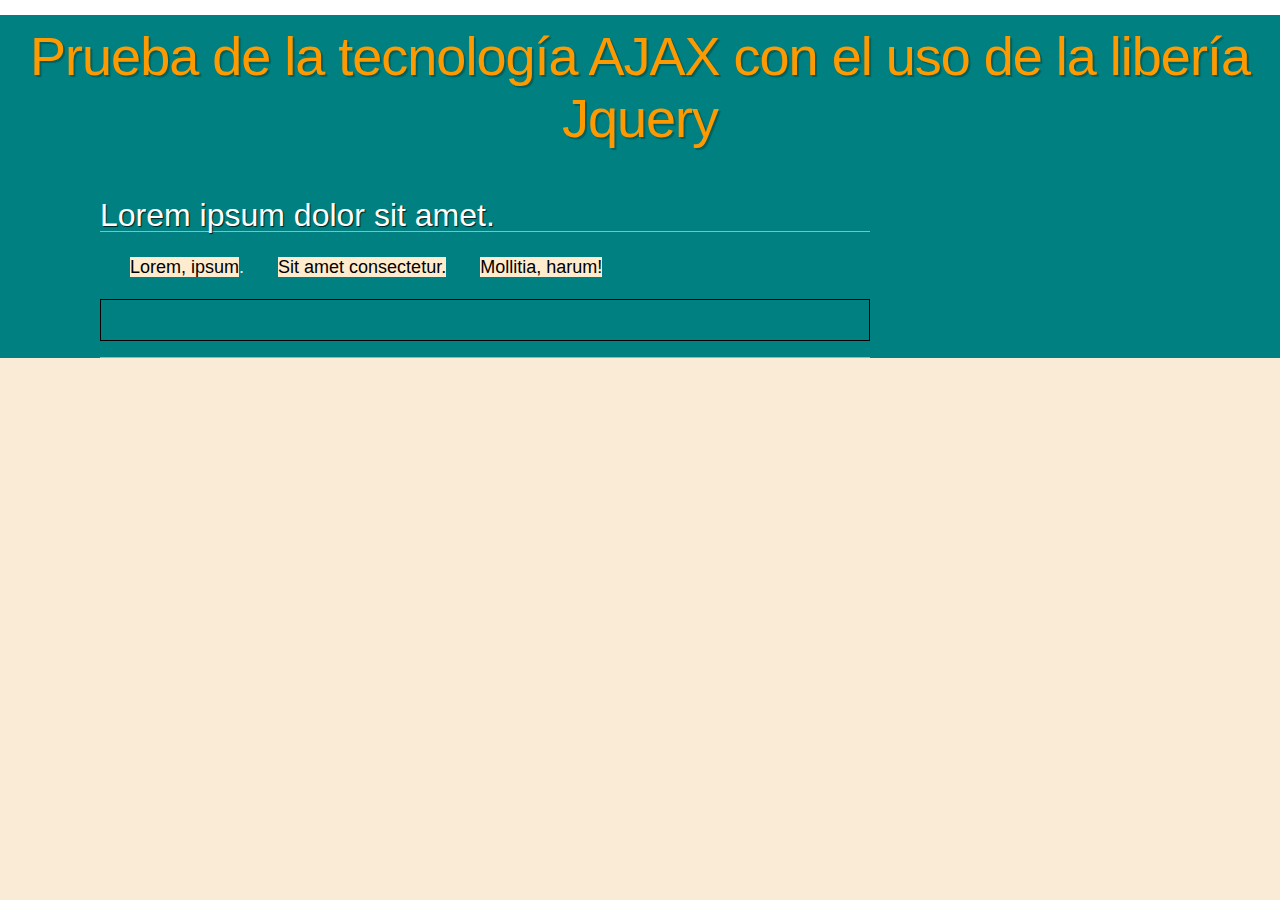
<file: index.html>
<!DOCTYPE html>
<html lang="es">

<head>
    <meta charset="UTF-8">
    <meta name="viewport" content="width=device-width, initial-scale=1.0">
    <title>AJAX con JQuery</title>

    <link rel="stylesheet" href="externa.css">

    <style>
        body {
            background-color: teal;
        }

        #secciones li {
            display: inline-block;
            margin-left: 30px;
            font-size: 18px;
        }

        #secciones li a {
            background-color: blanchedalmond;
            color: black;
            text-decoration: none;
        }

        #secciones li a:hover {
            background-color: brown;
            color: white;
        }

        #contenidosExternos,
        #seccion {
            margin-top: 10px;
            border: 1px solid black;
            padding: 20px;
        }
    </style>

    <script src="jquery-3.5.1.min.js"></script>

    <script>
        $(document).ready(function () {

            $("#secciones a").click(function() {
                var url = $(this).attr("href");
                $("#contenidosExternos").load(url + " #seccion");
                return false;
            });



        });
    </script>
</head>

<body>

    <div class="cabecera">
        <p class="logo">Prueba de la tecnología AJAX con el uso de la libería Jquery</p>
    </div>
    <div class="contenido">
        <div class="principal">
            <h1>Lorem ipsum dolor sit amet.</h1>
            <ul id="secciones">
                <li><a href="seccion-1.html">Lorem, ipsum</a>.</li>
                <li><a href="seccion-2.html">Sit amet consectetur.</a></li>
                <li><a href="seccion-3.html">Mollitia, harum!</a></li>
            </ul>
            <div id="contenidosExternos"></div>
        </div>
    </div>



</body>

</html>
</file>
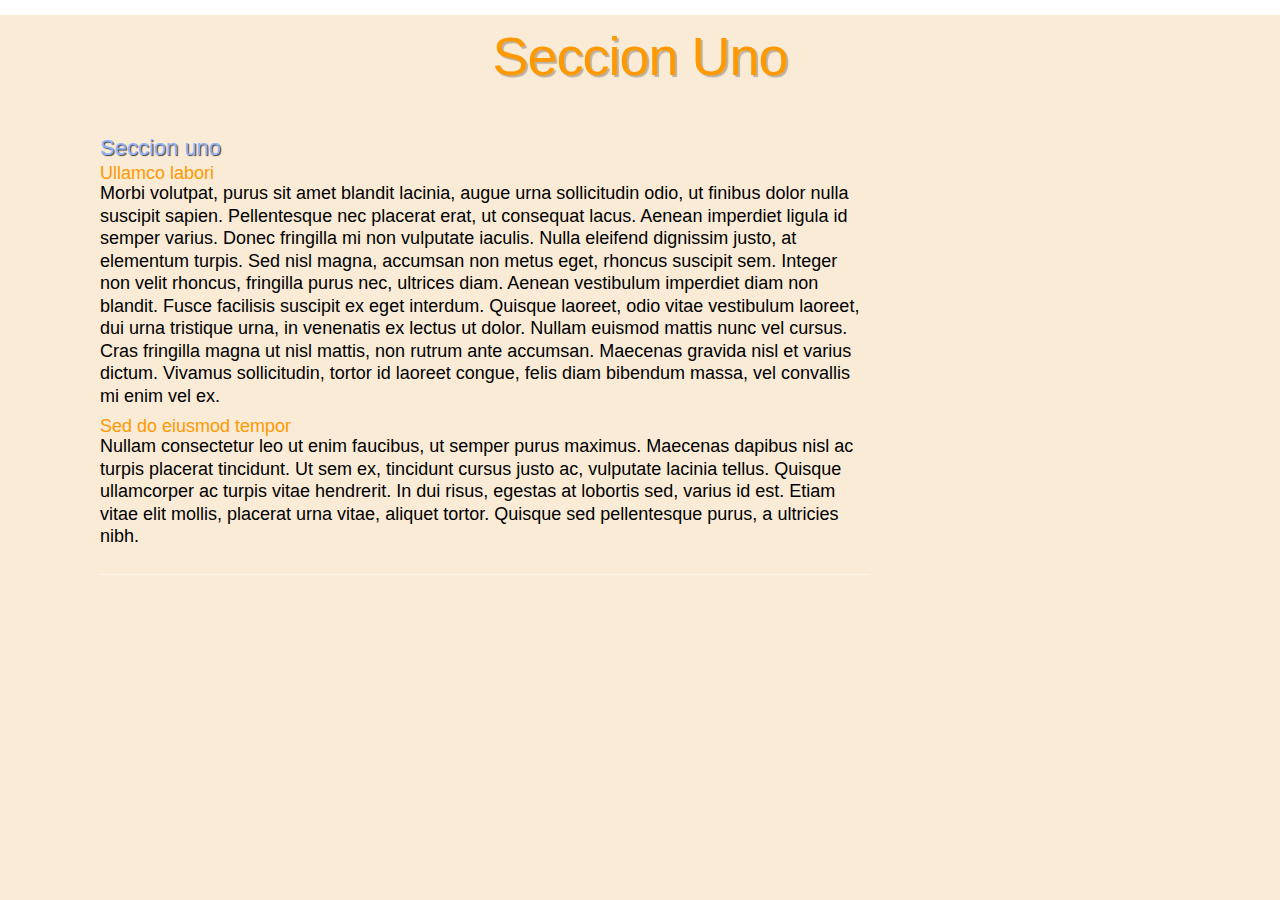
<file: seccion-1.html>
<!DOCTYPE html>
<html lang="es">

<head>
    <meta charset="UTF-8">
    <meta name="viewport" content="width=device-width, initial-scale=1.0">
    <title>Seccion Uno</title>
    <link href="externa.css" rel="stylesheet">
</head>

<body>
    <div class="cabecera">
        <p class="logo">Seccion Uno</p>
    </div>
    <div class="contenido">
        <div class="principal">
            <div id="seccion">
                <h2>Seccion uno</h2>
                <h3>Ullamco labori</h3>
                <p>Morbi volutpat, purus sit amet blandit lacinia, augue urna sollicitudin odio, ut finibus dolor nulla
                    suscipit sapien. Pellentesque nec placerat erat, ut consequat lacus. Aenean imperdiet ligula id
                    semper varius. Donec fringilla mi non vulputate iaculis. Nulla eleifend dignissim justo, at
                    elementum turpis. Sed nisl magna, accumsan non metus eget, rhoncus suscipit sem. Integer non velit
                    rhoncus, fringilla purus nec, ultrices diam. Aenean vestibulum imperdiet diam non blandit. Fusce
                    facilisis suscipit ex eget interdum. Quisque laoreet, odio vitae vestibulum laoreet, dui urna
                    tristique urna, in venenatis ex lectus ut dolor. Nullam euismod mattis nunc vel cursus. Cras
                    fringilla magna ut nisl mattis, non rutrum ante accumsan. Maecenas gravida nisl et varius dictum.
                    Vivamus sollicitudin, tortor id laoreet congue, felis diam bibendum massa, vel convallis mi enim vel
                    ex. </p>
                <h3>Sed do eiusmod tempor</h3>
                <p>Nullam consectetur leo ut enim faucibus, ut semper purus maximus. Maecenas dapibus nisl ac turpis
                    placerat tincidunt. Ut sem ex, tincidunt cursus justo ac, vulputate lacinia tellus. Quisque
                    ullamcorper ac turpis vitae hendrerit. In dui risus, egestas at lobortis sed, varius id est. Etiam
                    vitae elit mollis, placerat urna vitae, aliquet tortor. Quisque sed pellentesque purus, a ultricies
                    nibh. </p>
            </div>
        </div>
    </div>

</body>

</html>
</file>
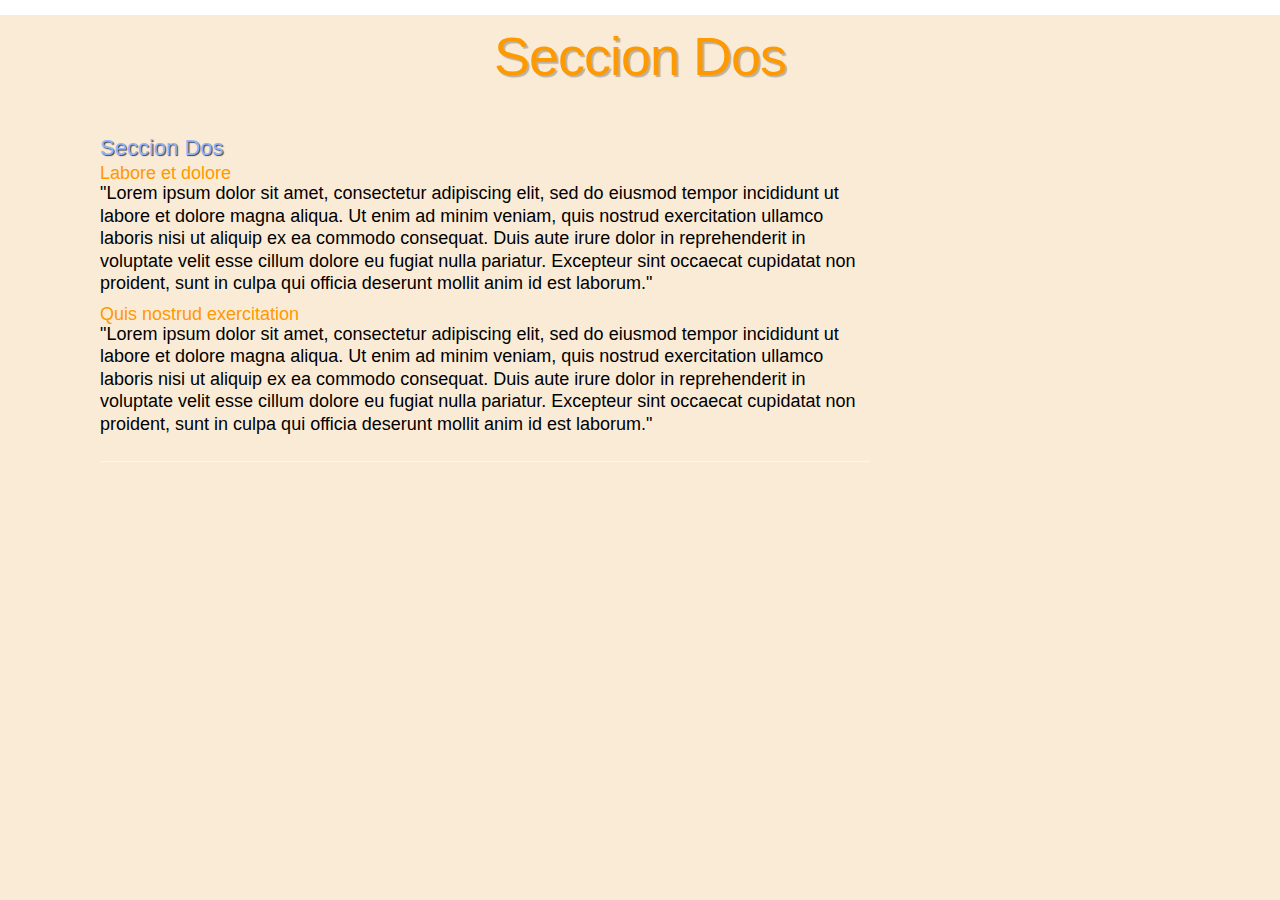
<file: seccion-2.html>
<!DOCTYPE html>
<html lang="es">

<head>
    <meta charset="UTF-8">
    <meta name="viewport" content="width=device-width, initial-scale=1.0">
    <title>Seccion Dos</title>
    <link href="externa.css" rel="stylesheet">
</head>

<body>
    <div class="cabecera">
        <p class="logo">Seccion Dos</p>
    </div>
    <div class="contenido">
        <div class="principal">
            <div id="seccion">
                <h2>Seccion Dos</h2>
                <h3>Labore et dolore</h3>
                <p>"Lorem ipsum dolor sit amet, consectetur adipiscing elit, sed do eiusmod tempor incididunt ut labore
                    et dolore magna aliqua. Ut enim ad minim veniam, quis nostrud exercitation ullamco laboris nisi ut
                    aliquip ex ea commodo consequat. Duis aute irure dolor in reprehenderit in voluptate velit esse
                    cillum dolore eu fugiat nulla pariatur. Excepteur sint occaecat cupidatat non proident, sunt in
                    culpa qui officia deserunt mollit anim id est laborum."</p>
                <h3>Quis nostrud exercitation</h3>
                <p>"Lorem ipsum dolor sit amet, consectetur adipiscing elit, sed do eiusmod tempor incididunt ut labore
                    et dolore magna aliqua. Ut enim ad minim veniam, quis nostrud exercitation ullamco laboris nisi ut
                    aliquip ex ea commodo consequat. Duis aute irure dolor in reprehenderit in voluptate velit esse
                    cillum dolore eu fugiat nulla pariatur. Excepteur sint occaecat cupidatat non proident, sunt in
                    culpa qui officia deserunt mollit anim id est laborum."</p>
            </div>
        </div>
    </div>

</body>

</html>
</file>
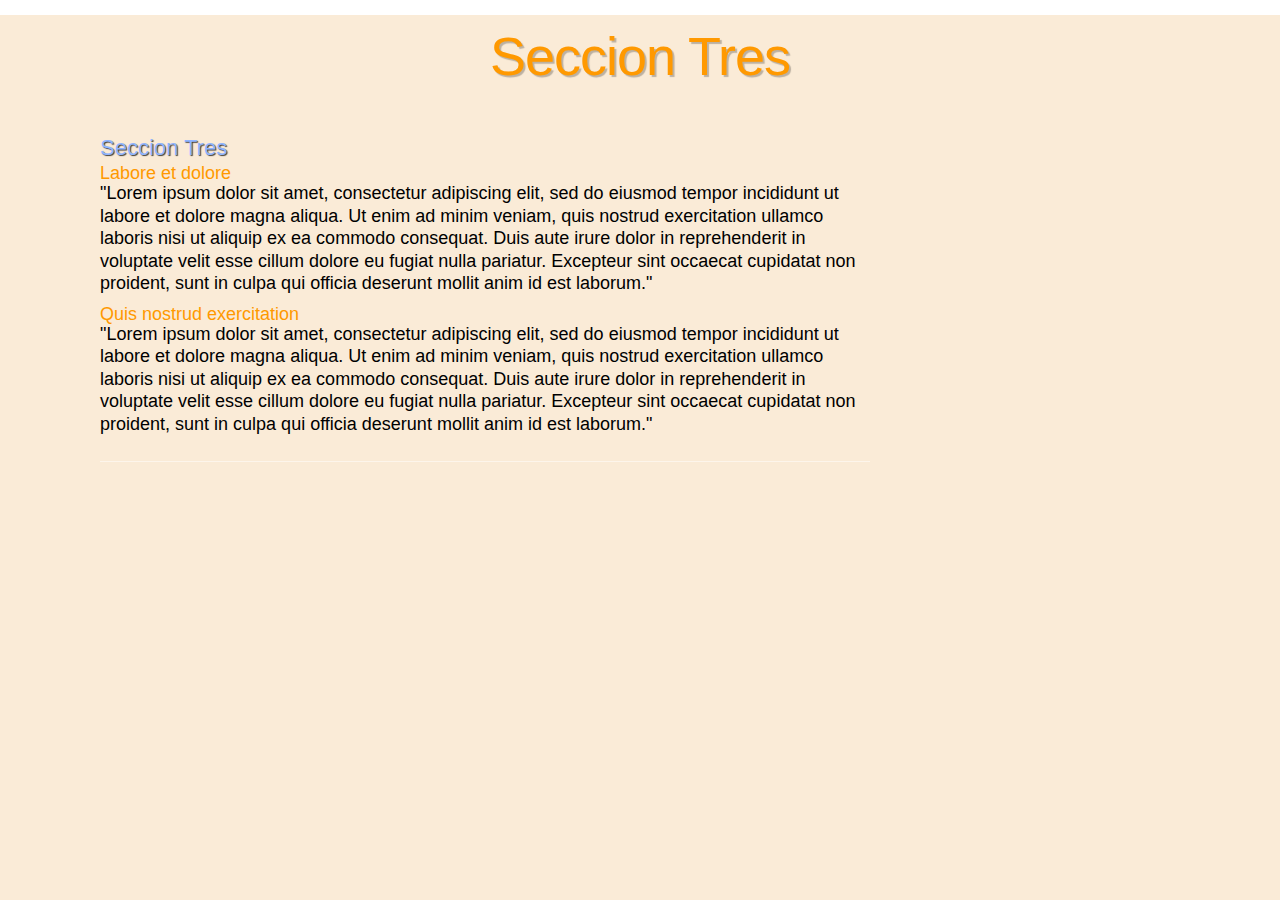
<file: seccion-3.html>
<!DOCTYPE html>
<html lang="es">
<head>
    <meta charset="UTF-8">
    <meta name="viewport" content="width=device-width, initial-scale=1.0">
    <title>Seccion Tres</title>
    <link href="externa.css" rel="stylesheet">
</head>

<body>
    <div class="cabecera">
        <p class="logo">Seccion Tres</p>
    </div>
    <div class="contenido">
        <div class="principal">
            <div id="seccion">
                <h2>Seccion Tres</h2>
                <h3>Labore et dolore</h3>
                <p>"Lorem ipsum dolor sit amet, consectetur adipiscing elit, sed do eiusmod tempor incididunt ut labore
                    et dolore magna aliqua. Ut enim ad minim veniam, quis nostrud exercitation ullamco laboris nisi ut
                    aliquip ex ea commodo consequat. Duis aute irure dolor in reprehenderit in voluptate velit esse
                    cillum dolore eu fugiat nulla pariatur. Excepteur sint occaecat cupidatat non proident, sunt in
                    culpa qui officia deserunt mollit anim id est laborum."</p>
                <h3>Quis nostrud exercitation</h3>
                <p>"Lorem ipsum dolor sit amet, consectetur adipiscing elit, sed do eiusmod tempor incididunt ut labore
                    et dolore magna aliqua. Ut enim ad minim veniam, quis nostrud exercitation ullamco laboris nisi ut
                    aliquip ex ea commodo consequat. Duis aute irure dolor in reprehenderit in voluptate velit esse
                    cillum dolore eu fugiat nulla pariatur. Excepteur sint occaecat cupidatat non proident, sunt in
                    culpa qui officia deserunt mollit anim id est laborum."</p>
            </div>
        </div>
    </div>

</body>

</html>
</file>
<file: externa.css>
/* reset */
html, body, div, span, iframe,
h1, h2, h3, h4, h5, h6, p, blockquote, pre,
a, abbr, acronym, address, big, cite, code,
del, dfn, em, img, ins, kbd, q, s, samp,
small, strike, strong, sub, sup, tt, var,
b, u, i, center,
dl, dt, dd, ol, ul, li,
fieldset, form, label, legend,
table, caption, tbody, tfoot, thead, tr, th, td {
	margin: 0;
	padding: 0;
	border: 0;
	font-size: 100%;
	font: inherit;
	vertical-align: baseline;
}
html , body{
	line-height: 1;
	background-color:antiquewhite;
	
}

ol, ul {
	list-style: none;
}
blockquote, q {
	quotes: none;
}
blockquote:before, blockquote:after,
q:before, q:after {
	contenido: '';
	contenido: none;
}
table {
	border-collapse: collapse;
	border-spacing: 0;
}
/* end reset*/


 #seccion p{
	 color: black;
 }


h1, h2, h3 {
	font-family: 'ColaborateRegular', Arial, sans-serif;	
}


strong {
	font-family: 'ColaborateMediumRegular', Arial, sans-serif;	
}

em {
	font-family: 'ColaborateThinRegular', Arial, sans-serif;	
}

.contenido {
	max-width: 770px;
	margin: 30px 0 0 100px;
}



.logo {
	letter-spacing: -1px;
	color: rgb(255,153,0);
	text-shadow: 2px 2px 1px rgba(0,0,0,.25);
	font: normal 54px 'ColaborateThinRegular', Arial, sans-serif;
}

/*

.clear:after { 
contenido: "."; display: block; height: 0; clear: both; visibility: hidden; 
}

.clear {
	min-height: 1px;
}

* html .clear {
 height: 1px;
}*/

.cabecera {
	position: relative;
	border-top: solid 15px white;
	padding: 10px 0 10px 0;
	margin-bottom: 20px;
	text-align:center
}


.principal {
	xxposition: relative;
	padding-bottom: 1em;
	border-bottom: solid 1px rgba(255,255,255,.5);
	xxoverflow:hidden;
	xxmin-height: 300px;
}

.principal h1 {
	font-size: 32px;
	color: white;
	text-shadow: 1px 1px 1px rgba(0,0,0,.75);
	border-bottom: solid 1px rgba(255,255,255,.5);
	margin-bottom: 0.75em;
}


p , li, legend , form{
	font-size: 18px;
	color: white;
	font-family: 'ColaborateLightRegular', Arial, sans-serif;
	line-height: 125%;
	margin-bottom: 10px;
}


a {
	color: rgba(255,255,255,.75);
}
h2 {
	color: rgb(143,180,255);
	margin-bottom: 5px;
	font-size: 22px;
	text-shadow: 1px 1px 1px rgba(0,0,0,.75);
}
h3 {
	font-size: 18px;
	color: rgb(255,153,0);
	
}
</file>
